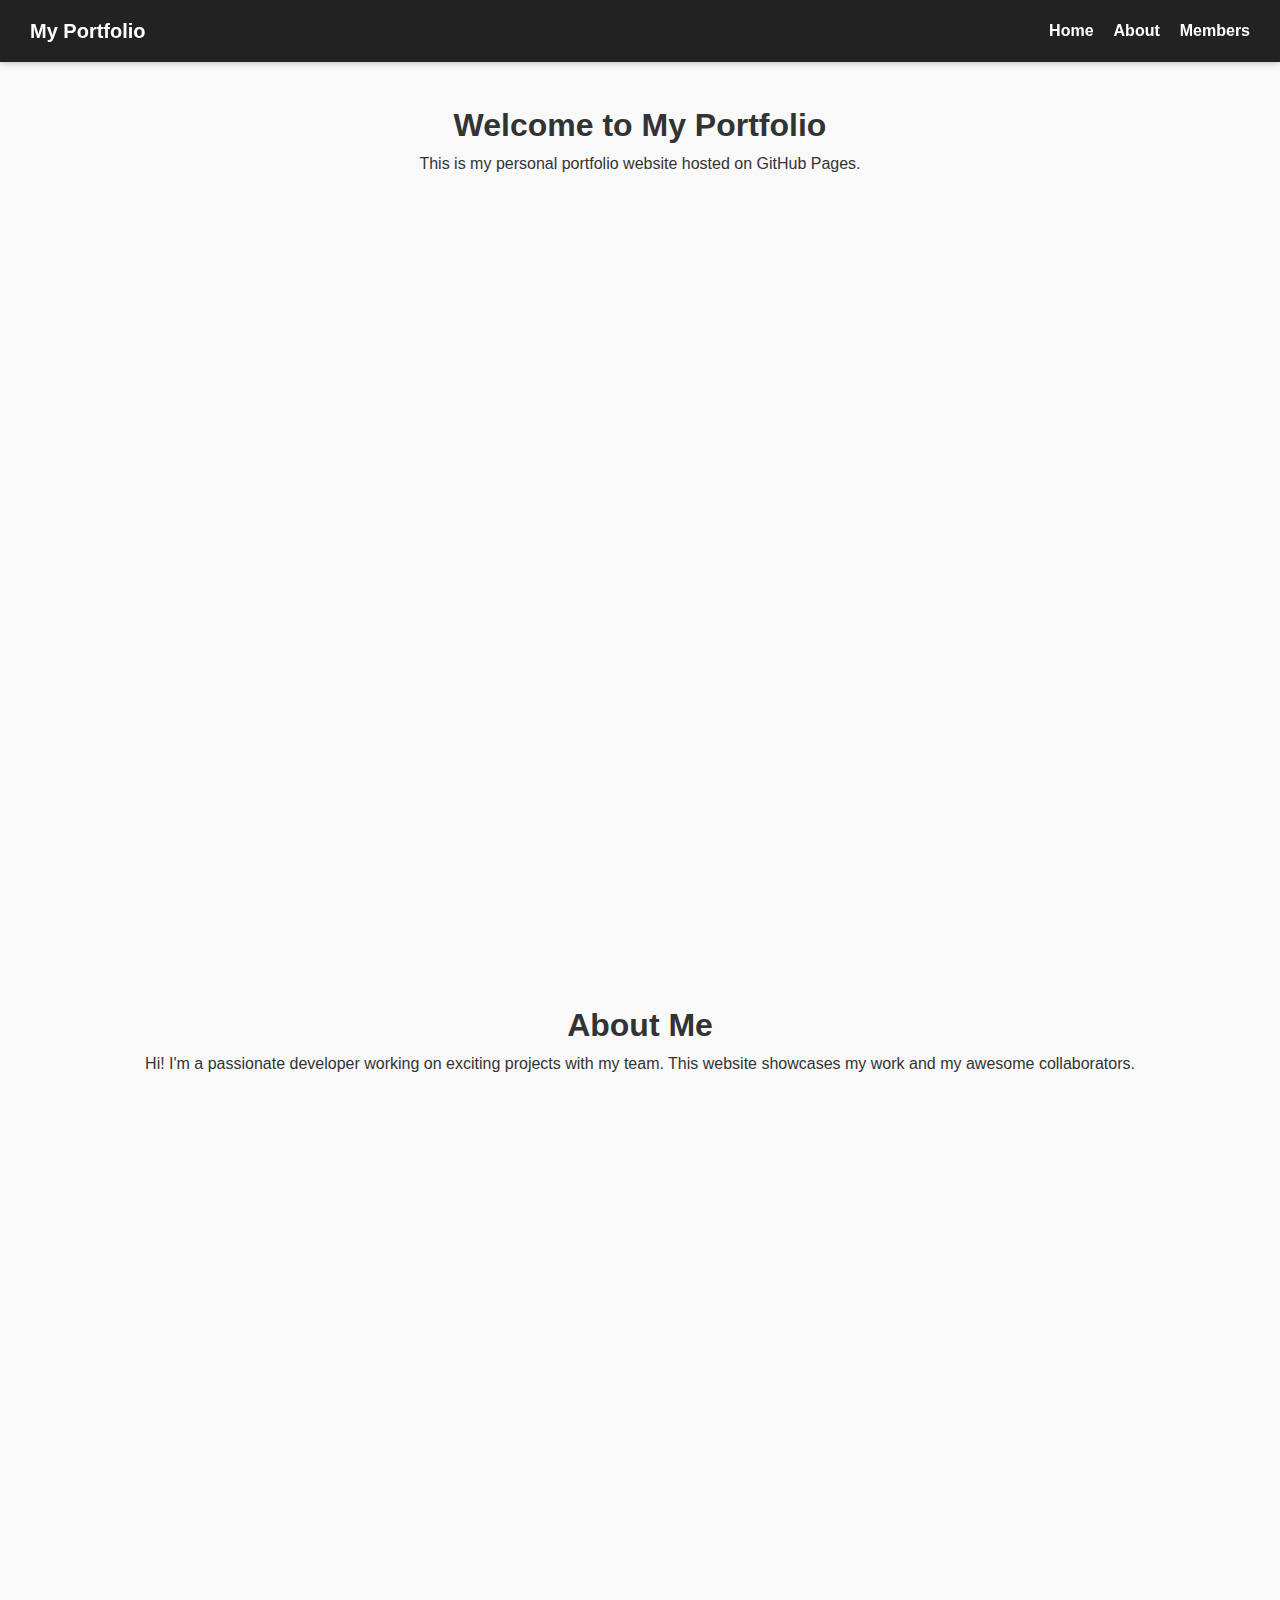
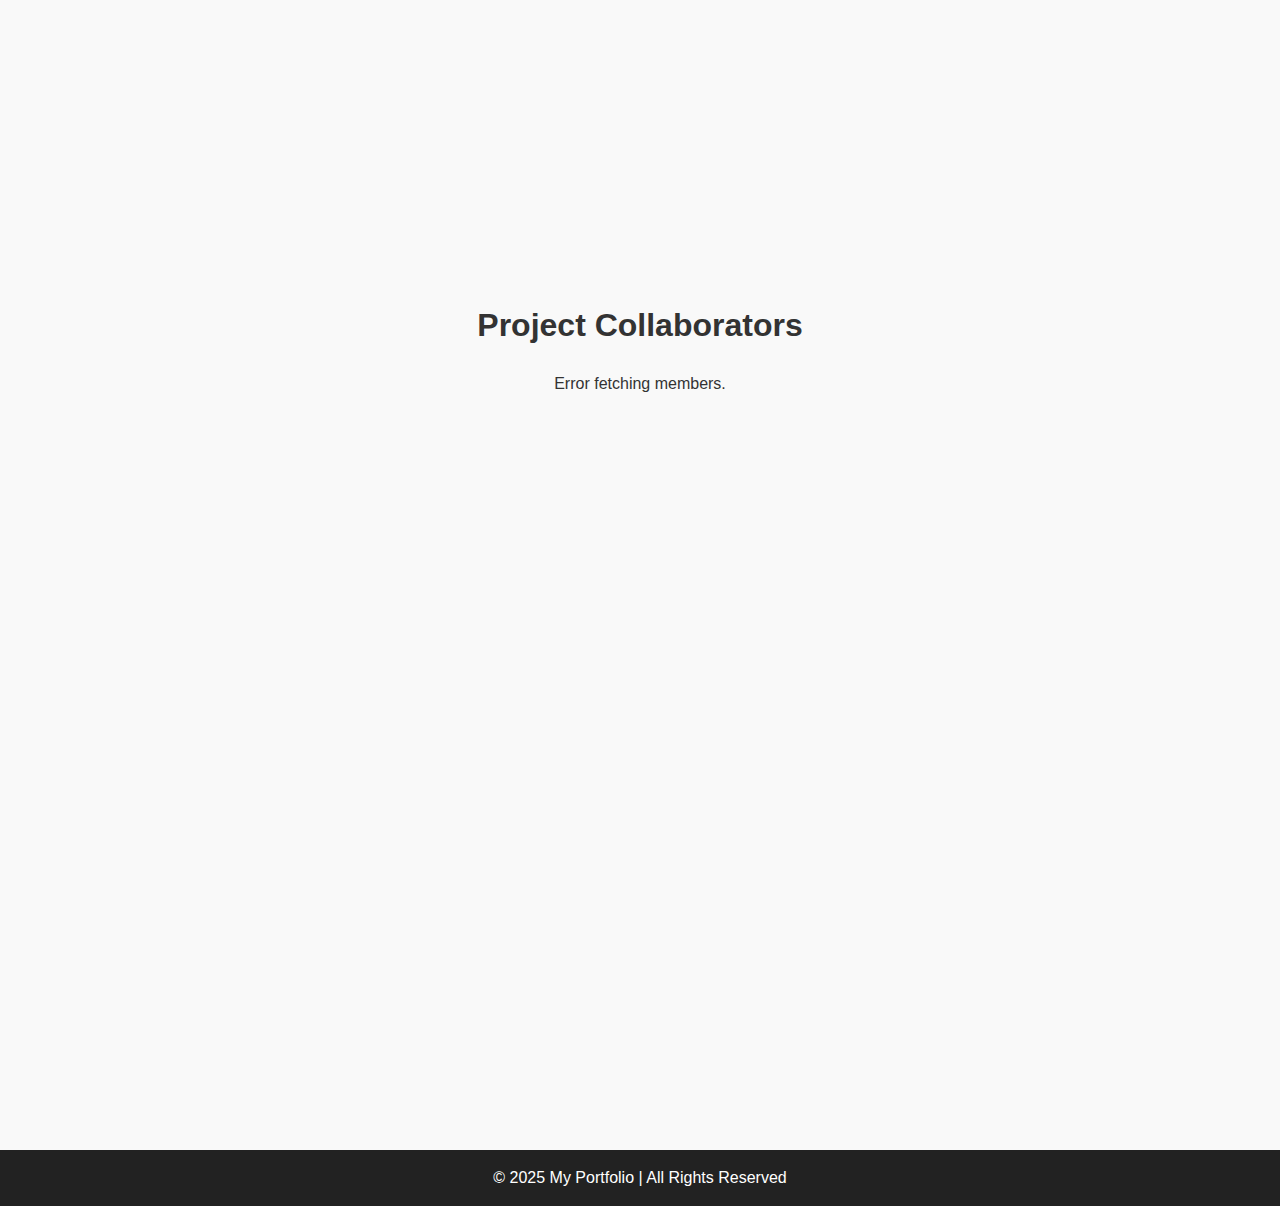
<file: git-portfolio/index.html>
<!DOCTYPE html>
<html lang="en">
<head>
  <meta charset="UTF-8" />
  <meta name="viewport" content="width=device-width, initial-scale=1.0" />
  <title>My Portfolio</title>
  <link rel="stylesheet" href="style.css" />
</head>
<body>

  <!-- Navigation Bar -->
  <nav>
    <h2 class="logo">My Portfolio</h2>
    <ul>
      <li><a href="#home">Home</a></li>
      <li><a href="#about">About</a></li>
      <li><a href="#members">Members</a></li>
    </ul>
  </nav>

  <!-- Home Section -->
  <section id="home" class="section">
    <h1>Welcome to My Portfolio</h1>
    <p>This is my personal portfolio website hosted on GitHub Pages.</p>
  </section>

  <!-- About Section -->
  <section id="about" class="section">
    <h1>About Me</h1>
    <p>
      Hi! I'm a passionate developer working on exciting projects with my team.
      This website showcases my work and my awesome collaborators.
    </p>
  </section>

  <!-- Members Section -->
  <section id="members" class="section">
    <h1>Project Collaborators</h1>
    <div id="members-list">Loading members...</div>
  </section>

  <!-- Footer -->
  <footer>
    <p>&copy; 2025 My Portfolio | All Rights Reserved</p>
  </footer>

  <script src="script.js"></script>
</body>
</html>
</file>
<file: git-portfolio/style.css>
/* Reset some default styles */
* {
  margin: 0;
  padding: 0;
  box-sizing: border-box;
}

/* Body Styling */
body {
  font-family: Arial, sans-serif;
  line-height: 1.6;
  background-color: #f9f9f9;
  color: #333;
  scroll-behavior: smooth;
}

/* Navigation Bar */
nav {
  display: flex;
  justify-content: space-between;
  align-items: center;
  background: #222;
  padding: 15px 30px;
  position: fixed;
  width: 100%;
  top: 0;
  z-index: 10;
  box-shadow: 0 2px 6px rgba(0, 0, 0, 0.2);
}

nav .logo {
  color: #fff;
  font-size: 20px;
  font-weight: bold;
}

nav ul {
  display: flex;
  list-style: none;
}

nav ul li {
  margin-left: 20px;
}

nav ul li a {
  text-decoration: none;
  color: #fff;
  font-weight: bold;
  transition: color 0.3s;
}

nav ul li a:hover {
  color: #ff9800;
}

/* Sections */
.section {
  padding: 100px 20px;
  text-align: center;
  min-height: 100vh;
}

/* Members Section */
#members-list {
  display: flex;
  flex-wrap: wrap;
  justify-content: center;
  gap: 15px;
  margin-top: 20px;
}

.member-card {
  padding: 15px;
  width: 200px;
  background: #fff;
  border-radius: 10px;
  box-shadow: 0 2px 8px rgba(0, 0, 0, 0.1);
  text-align: center;
  transition: transform 0.3s;
}

.member-card:hover {
  transform: scale(1.05);
}

.member-card img {
  width: 80px;
  height: 80px;
  border-radius: 50%;
}

.member-card h3 {
  margin: 10px 0 5px;
  font-size: 18px;
}

.member-card a {
  text-decoration: none;
  color: #2196f3;
  font-weight: bold;
}

/* Footer */
footer {
  text-align: center;
  padding: 15px;
  background: #222;
  color: #fff;
  position: relative;
  bottom: 0;
  margin-top: 50px;
}
</file>
